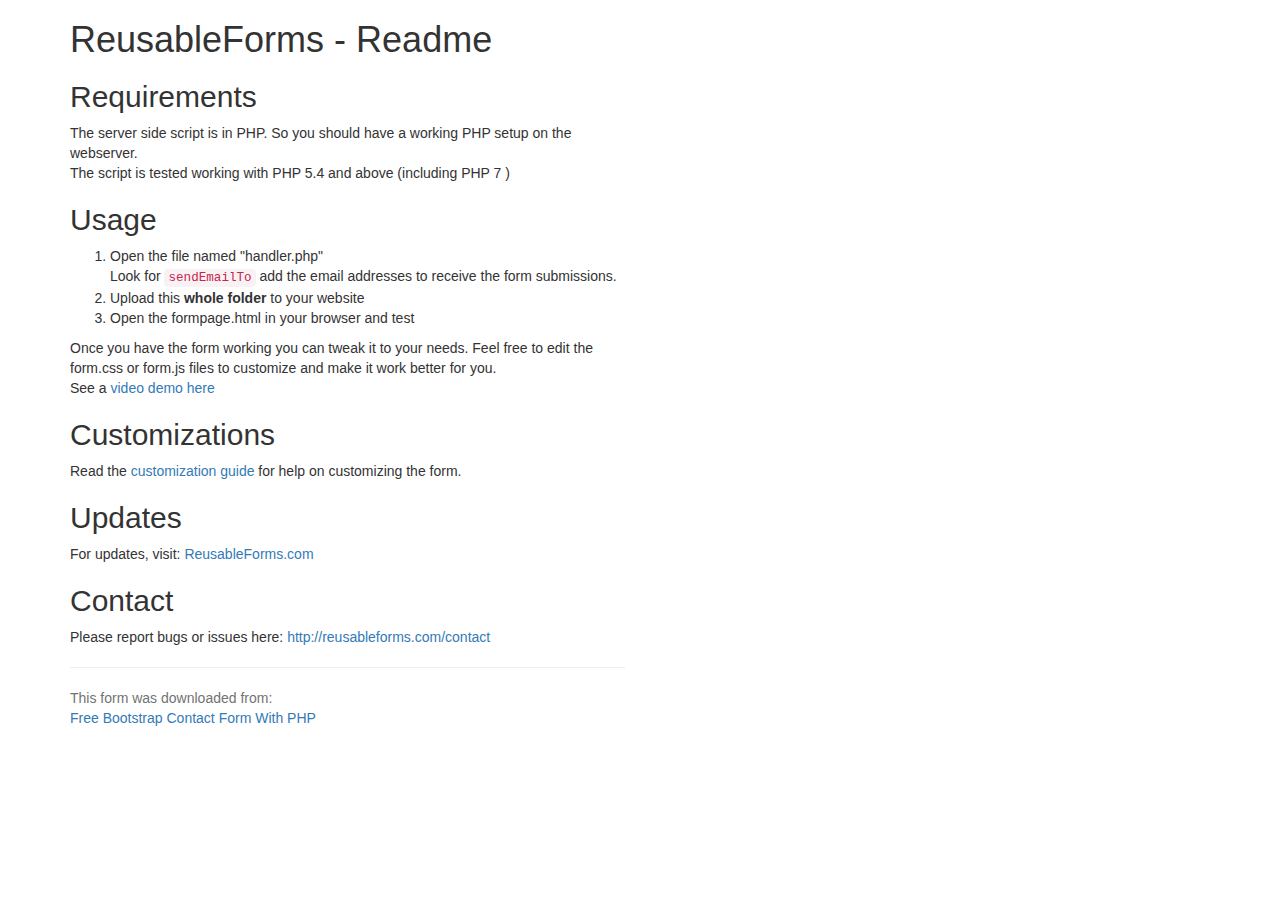
<file: fromphp/readme.html>
<!doctype html>

<html lang="en">
<head>
  <meta charset="utf-8">

  <title>Reusable Form Readme First</title>
  <!-- Latest compiled and minified CSS -->
<link rel="stylesheet" href="https://maxcdn.bootstrapcdn.com/bootstrap/3.3.7/css/bootstrap.min.css" >

</head>

<body>
<div class="container">
<div class="row">
<div class="col-md-6">
<h1>ReusableForms - Readme</h1>

<h2>Requirements</h2>
The server side script is in PHP. So you should have a working PHP setup on the webserver.
<p>
The script is tested working with PHP 5.4 and above (including PHP 7 )
</p>

<h2>Usage</h2>
<ol>
<li>Open the file named "handler.php" <br/> Look for <code>sendEmailTo</code> add the email addresses to receive the form submissions.</li>
<li>Upload this <strong>whole folder</strong> to your website</li>
<li>Open the formpage.html in your browser and test</li>
</ol>
Once you have the form working you can tweak it to your needs. Feel free to edit the form.css or form.js files to customize and make it work better for you.
<p>
See a <a href="https://youtu.be/jAr4ZtLnmn0">video demo here</a>
</p>
<h2>Customizations</h2>
Read the <a href="http://reusableforms.com/doc/customization">customization guide</a> for help on customizing the form.

<h2>Updates</h2>
For updates, visit: <a href="http://reusableforms.com">ReusableForms.com</a>

<h2>Contact</h2>
Please report bugs or issues here:
<a href="http://reusableforms.com/contact">http://reusableforms.com/contact</a>
<p></p>
<hr/>
<p class="help-block">
This form was downloaded from:<br/>
<a href="http://reusableforms.com/d/e1/contact-form-bootstrap-php">Free Bootstrap Contact Form With PHP</a>
</p>

</div>
</div>
</div>
</body>
</html>
</file>
